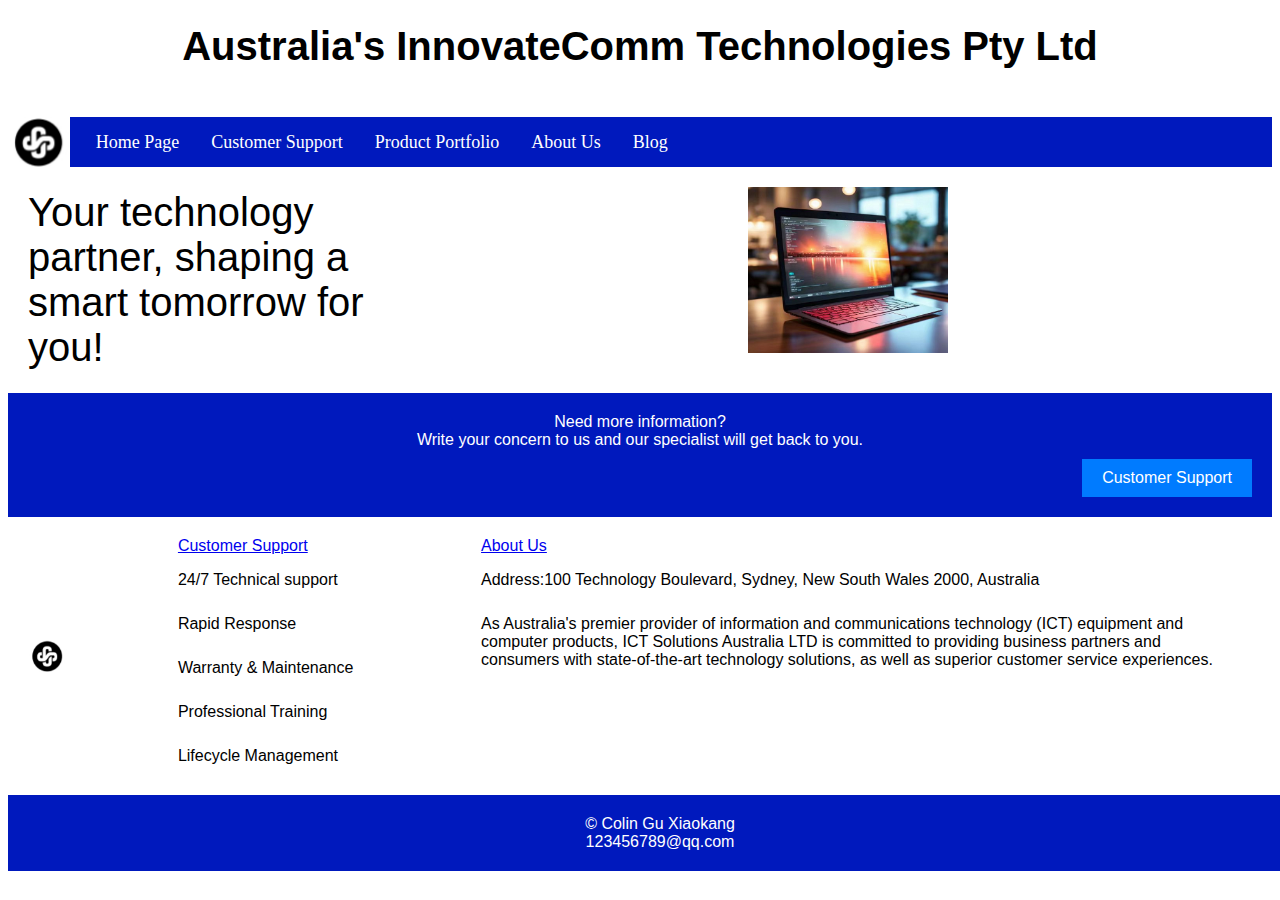
<file: index.html>
<!DOCTYPE html>
<html lang="en">
<head>
    <meta charset="UTF-8">
    <meta name="viewport" content="width=device-width, initial-scale=1.0">
    <link rel="stylesheet" href="1.css">
</head>
<body>
    <div class="header-title">Australia's InnovateComm Technologies Pty Ltd</div>
    
    <div class="navbar">
        <img src="1.jpg" alt="Logo">
        <a href="index.html">Home Page</a>
        <a href="Customer Support.html">Customer Support</a>
        <a href="Product Portfolio.html">Product Portfolio</a>
        <a href="About Us.html">About Us</a>
        <a href="Blog.html">Blog</a>
    </div>

    
    <div class="container">
        <div class="box text-box">
            <p>Your technology partner, shaping a smart tomorrow for you!</p>
        </div>
        <div class="box image-box">
            <img src="2.jpg" alt="Second Image">
        </div>
    </div>

<div class="box third-row-box">
    <p>Need more information?</p>
    <p>Write your concern to us and our specialist will get back to you.</p>
    <a href="Customer Support.html" class="third-row-button">Customer Support</a>
</div>

    
    <div class="container fourth-row-container">
        <div class="box fourth-row-image-box">
            <img src="1.jpg" alt="Fourth Image">
        </div>
        <div class="box fourth-row-text-blocks">
            <div class="fourth-row-text-block">
                <a href="Customer Support.html">Customer Support</a>
                <p>24/7 Technical support</p>
                <p>Rapid Response</p>
                <p>Warranty & Maintenance</p>
                <p>Professional Training</p>
                <p>Lifecycle Management</p>
            </div>
            
            </div>
            <div class="fourth-row-text-block">
                <a href="About Us.html">About Us</a>
                <p>Address:100 Technology Boulevard, Sydney, New South Wales 2000, Australia</p>
                <p>As Australia's premier provider of information and communications technology (ICT) equipment and computer products, ICT Solutions Australia LTD is committed to providing business partners and consumers with state-of-the-art technology solutions, as well as superior customer service experiences.</p>
            </div>
        </div>
    </div>
    <div class="footer">
        <p> &copy; Colin Gu Xiaokang</p>
        <p>123456789@qq.com</p>
    </div>
</body>
</html>
</file>
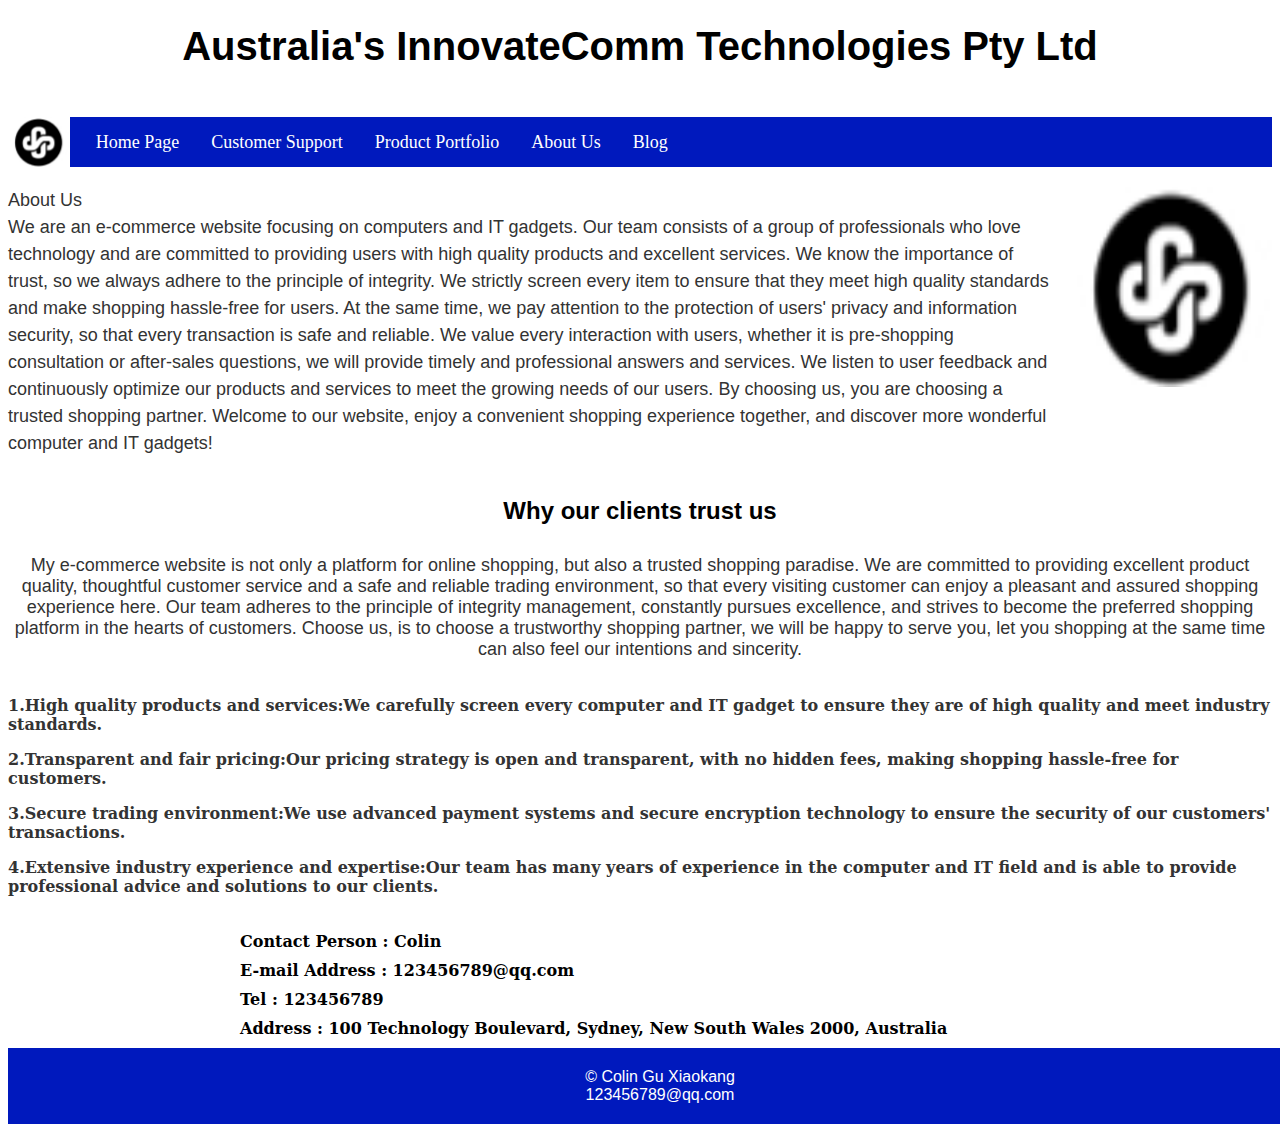
<file: About Us.html>
<!DOCTYPE html>
<html lang="en">
<head>
    <meta charset="UTF-8">
    <meta name="viewport" content="width=device-width, initial-scale=1.0">
    <link rel="stylesheet" href="1.css">
</head>
<body>
    <div class="header-title">Australia's InnovateComm Technologies Pty Ltd</div>
    
    <div class="navbar">
        <img src="1.jpg" alt="Logo">
        <a href="index.html">Home Page</a>
        <a href="Customer Support.html">Customer Support</a>
        <a href="Product Portfolio.html">Product Portfolio</a>
        <a href="About Us.html">About Us</a>
        <a href="Blog.html">Blog</a>
    </div>

  
  <div class="content-section">
   
<div class="first-box">
    <div class="text-part">
        <div class="first-line">About Us</div>
        <div class="second-line">  We are an e-commerce website focusing on computers and IT gadgets. Our team consists of a group of professionals who love technology and are committed to providing users with high quality products and excellent services.
            We know the importance of trust, so we always adhere to the principle of integrity. We strictly screen every item to ensure that they meet high quality standards and make shopping hassle-free for users. At the same time, we pay attention to the protection of users' privacy and information security, so that every transaction is safe and reliable.
            We value every interaction with users, whether it is pre-shopping consultation or after-sales questions, we will provide timely and professional answers and services. We listen to user feedback and continuously optimize our products and services to meet the growing needs of our users.
          By choosing us, you are choosing a trusted shopping partner. Welcome to our website, enjoy a convenient shopping experience together, and discover more wonderful computer and IT gadgets!</div>
    </div>
    <img src="1.jpg" alt="Your Image">
</div>
<div class="title">Why our clients trust us</div>
<div class="content-text">My e-commerce website is not only a platform for online shopping, but also a trusted shopping paradise. We are committed to providing excellent product quality, thoughtful customer service and a safe and reliable trading environment, so that every visiting customer can enjoy a pleasant and assured shopping experience here. Our team adheres to the principle of integrity management, constantly pursues excellence, and strives to become the preferred shopping platform in the hearts of customers. Choose us, is to choose a trustworthy shopping partner, we will be happy to serve you, let you shopping at the same time can also feel our intentions and sincerity.</div>
<div class="calligraphy">
   <p>1.High quality products and services:We carefully screen every computer and IT gadget to ensure they are of high quality and meet industry standards.</p>
   <p>2.Transparent and fair pricing:Our pricing strategy is open and transparent, with no hidden fees, making shopping hassle-free for customers.</p>
   <p>3.Secure trading environment:We use advanced payment systems and secure encryption technology to ensure the security of our customers' transactions.</p>
   <p>4.Extensive industry experience and expertise:Our team has many years of experience in the computer and IT field and is able to provide professional advice and solutions to our clients. </p>      
</div>
  
    <div class="second-box">
        <div class="calligraphy">Contact Person : Colin</div>
        <div class="calligraphy">E-mail Address : 123456789@qq.com</div>
        <div class="calligraphy">Tel : 123456789</div>
        <div class="calligraphy">Address : 100 Technology Boulevard, Sydney, New South Wales 2000, Australia</div>
    </div>
</div>


<div class="footer">
    <p> &copy; Colin Gu Xiaokang</p>
    <p>123456789@qq.com</p>
</div>
    </div>
</body>
</html>
</file>
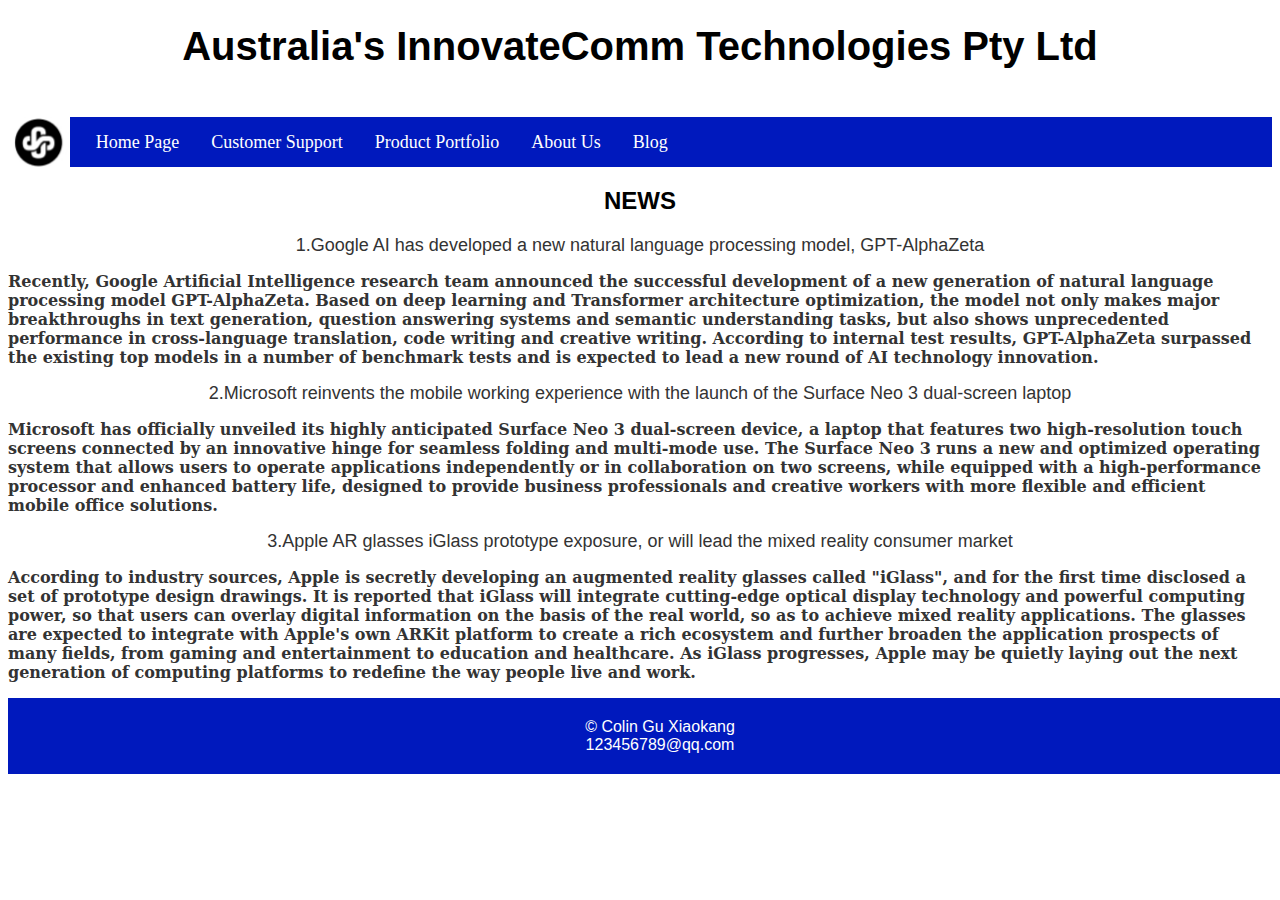
<file: Blog.html>
<!DOCTYPE html>
<html lang="en">
<head>
    <meta charset="UTF-8">
    <meta name="viewport" content="width=device-width, initial-scale=1.0">
    <link rel="stylesheet" href="1.css">
</head>
<body>
    <div class="header-title">Australia's InnovateComm Technologies Pty Ltd</div>
   
    <div class="navbar">
        <img src="1.jpg" alt="Logo">
        <a href="index.html">Home Page</a>
        <a href="Customer Support.html">Customer Support</a>
        <a href="Product Portfolio.html">Product Portfolio</a>
        <a href="About Us.html">About Us</a>
        <a href="Blog.html">Blog</a>
    </div>


<div class="title">NEWS</div>
 <div class="content-text">1.Google AI has developed a new natural language processing model, GPT-AlphaZeta</div>
 <div class="calligraphy">
    <p>Recently, Google Artificial Intelligence research team announced the successful development of a new generation of natural language processing model GPT-AlphaZeta. Based on deep learning and Transformer architecture optimization, the model not only makes major breakthroughs in text generation, question answering systems and semantic understanding tasks, but also shows unprecedented performance in cross-language translation, code writing and creative writing. According to internal test results, GPT-AlphaZeta surpassed the existing top models in a number of benchmark tests and is expected to lead a new round of AI technology innovation.</p>
         
</div>
 <div class="content-text">2.Microsoft reinvents the mobile working experience with the launch of the Surface Neo 3 dual-screen laptop</div>
 <div class="calligraphy">
    <p>Microsoft has officially unveiled its highly anticipated Surface Neo 3 dual-screen device, a laptop that features two high-resolution touch screens connected by an innovative hinge for seamless folding and multi-mode use. The Surface Neo 3 runs a new and optimized operating system that allows users to operate applications independently or in collaboration on two screens, while equipped with a high-performance processor and enhanced battery life, designed to provide business professionals and creative workers with more flexible and efficient mobile office solutions.</p>
         
</div>

 <div class="content-text">3.Apple AR glasses iGlass prototype exposure, or will lead the mixed reality consumer market</div>
 <div class="calligraphy">
    <p>According to industry sources, Apple is secretly developing an augmented reality glasses called "iGlass", and for the first time disclosed a set of prototype design drawings. It is reported that iGlass will integrate cutting-edge optical display technology and powerful computing power, so that users can overlay digital information on the basis of the real world, so as to achieve mixed reality applications. The glasses are expected to integrate with Apple's own ARKit platform to create a rich ecosystem and further broaden the application prospects of many fields, from gaming and entertainment to education and healthcare. As iGlass progresses, Apple may be quietly laying out the next generation of computing platforms to redefine the way people live and work.</p>
         
</div>

<div class="footer">
    <p> &copy; Colin Gu Xiaokang</p>
    <p>123456789@qq.com</p>
</div>
    </div>
</body>
</html>
</file>
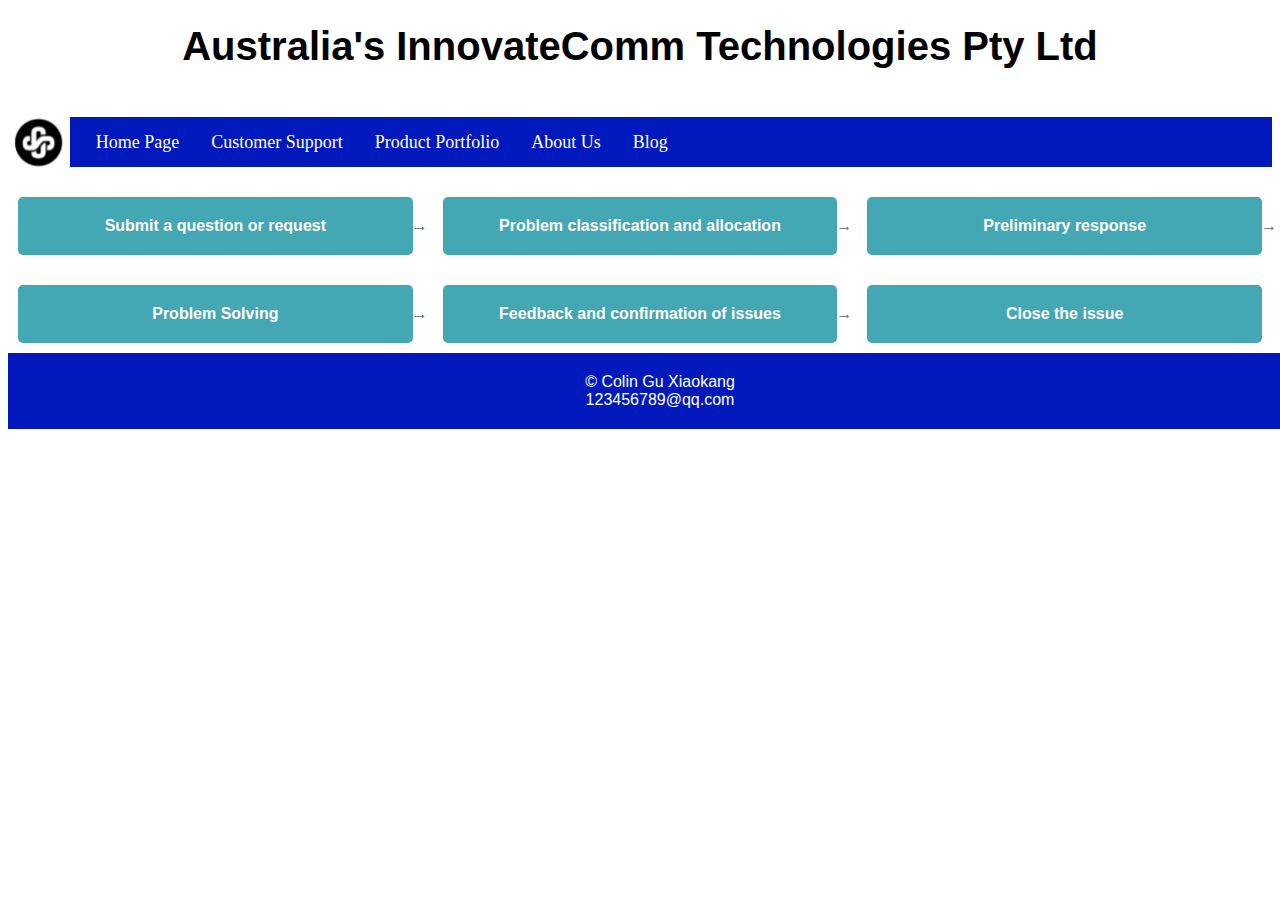
<file: Customer Support.html>
<!DOCTYPE html>  
<!-- Declare the document as HTML5 -->  
  
<html lang="en">  
<!-- Set the language of the document to English -->  
  
<head>  
    <meta charset="UTF-8">  
    <!-- Set the character encoding to UTF-8 -->  
  
    <meta name="viewport" content="width=device-width, initial-scale=1.0">  
    <!-- Set the viewport meta tag for responsive design -->  
  
    <link rel="stylesheet" href="1.css">
</head>
<body>
    <div class="header-title">Australia's InnovateComm Technologies Pty Ltd</div>
   
    <div class="navbar">
        <img src="1.jpg" alt="Logo">
        <a href="index.html">Home Page</a>
        <a href="Customer Support.html">Customer Support</a>
        <a href="Product Portfolio.html">Product Portfolio</a>
        <a href="About Us.html">About Us</a>
        <a href="Blog.html">Blog</a>
    </div>

  
   <div class="second-row-grid">
    <div class="grey-box">Submit a question or request</div>
    <div class="grey-box">Problem classification and allocation</div>
    <div class="grey-box">Preliminary response</div>
    <div class="grey-box">Problem Solving</div>
    <div class="grey-box">Feedback and confirmation of issues</div>
    <div class="grey-box">Close the issue</div>
</div>
<div class="footer">
    <p> &copy; Colin Gu Xiaokang</p>
    <p>123456789@qq.com</p>
</div>
    </div>
</body>
</html>
</file>
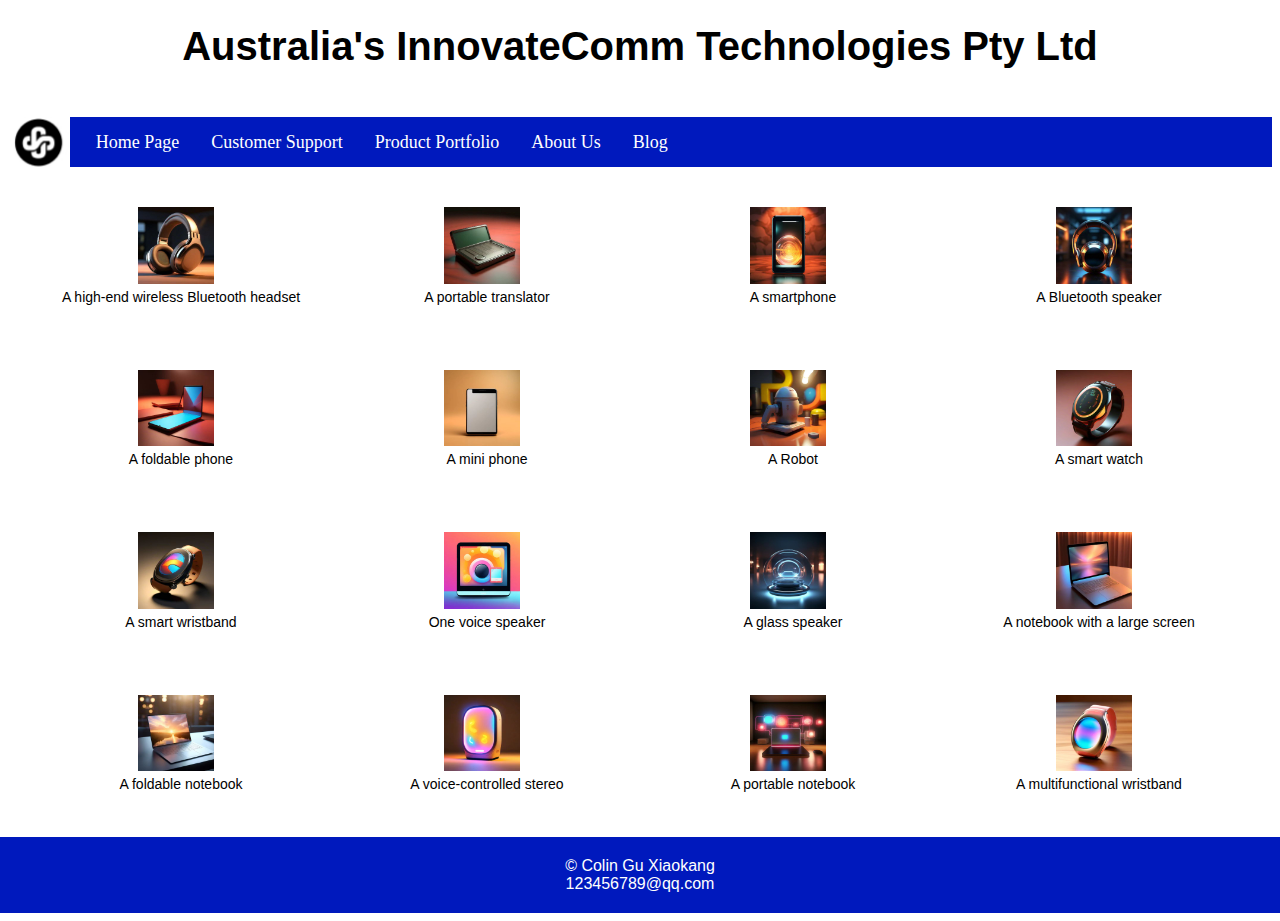
<file: Product Portfolio.html>
<!DOCTYPE html>
<html lang="en">
<head>
    <meta charset="UTF-8">
    <meta name="viewport" content="width=device-width, initial-scale=1.0">
    <link rel="stylesheet" href="1.css">
</head>
<body>
    <div class="header-title">Australia's InnovateComm Technologies Pty Ltd</div>
  
    <div class="navbar">
        <img src="1.jpg" alt="Logo">
        <a href="index.html">Home Page</a>
        <a href="Customer Support.html">Customer Support</a>
        <a href="Product Portfolio.html">Product Portfolio</a>
        <a href="About Us.html">About Us</a>
        <a href="Blog.html">Blog</a>
    </div>

<div class="boxes-container">

    <div class="image-box">
        <div class="image-description-container">
            <img src="3.jpg" alt="Image 1">
            <p>A high-end wireless Bluetooth headset </p>
        </div>
        <div class="image-description-container">
            <img src="4.jpg" alt="Image 2">
            <p>A portable translator</p>
        </div>
        <div class="image-description-container">
            <img src="5.jpg" alt="Image 3">
            <p>A smartphone</p>
        </div>
        <div class="image-description-container">
            <img src="6.jpg" alt="Image 4">
            <p>A Bluetooth speaker</p>
        </div>
    </div>
    
 
    <div class="image-box">
        <div class="image-description-container">
            <img src="7.jpg" alt="Image 1">
            <p>A foldable phone</p>
        </div>
        <div class="image-description-container">
            <img src="8.jpg" alt="Image 2">
            <p>A mini phone</p>
        </div>
        <div class="image-description-container">
            <img src="9.jpg" alt="Image 3">
            <p>A Robot</p>
        </div>
        <div class="image-description-container">
            <img src="10.jpg" alt="Image 4">
            <p>A smart watch</p>
        </div>
    </div>
    

    <div class="image-box">
        <div class="image-description-container">
            <img src="11.jpg" alt="Image 1">
            <p>A smart wristband</p>
        </div>
        <div class="image-description-container">
            <img src="12.jpg" alt="Image 2">
            <p>One voice speaker</p>
        </div>
        <div class="image-description-container">
            <img src="13.jpg" alt="Image 3">
            <p>A glass speaker</p>
        </div>
        <div class="image-description-container">
            <img src="14.jpg" alt="Image 4">
            <p>A notebook with a large screen</p>
        </div>
    </div>

    <div class="image-box">
        <div class="image-description-container">
            <img src="15.jpg" alt="Image 1">
            <p>A foldable notebook</p>
        </div>
        <div class="image-description-container">
            <img src="16.jpg" alt="Image 2">
            <p>A voice-controlled stereo</p>
        </div>
        <div class="image-description-container">
            <img src="17.jpg" alt="Image 3">
            <p>A portable notebook</p>
        </div>
        <div class="image-description-container">
            <img src="18.jpg" alt="Image 4">
            <p>A multifunctional wristband</p>
        </div>
    </div>
   
    <div id="myModal" class="modal">
        <div class="modal-content">
            <span class="close">&times;</span>
            <p id="productDescription"></p>
        </div>
    </div>
    
<div class="footer">
    <p> &copy; Colin Gu Xiaokang</p>
    <p>123456789@qq.com</p>
</div>
    </div>
    <script src="script.js"></script>
</body>
</html>
</file>
<file: 1.css>
/*173190707 Colin Gu Xiaokang*/
body 
/*index*/

{
    font-family: Arial, sans-serif;
}
.header-title {
    background-color: #ffffff;
    color: rgb(0, 0, 0);
    text-align: center;
    padding: 1rem;
    margin-bottom: 2rem;
    font-size: 2.5em;
    font-weight: bold;
}
.navbar {
    background-color: #0019bd;
    overflow: hidden;
    display: flex;
    align-items: center;
}
.navbar img {
    height: 50px;
    margin-right: 10px;
}
.navbar a {
    font-size: 18px; /* Resize the font */
    font-family: 'Times New Roman', Times, serif; /* Adjust font */
    color: rgb(255, 255, 255);
    text-align: center;
    padding: 14px 16px;
    text-decoration: none;
}
.navbar a:hover {
    background-color: #ddd;
    color: black;
}
.container {
    background-color: #ffffff;
    display: flex;
    flex-wrap: nowrap;
    margin: 0; /* Remove the top and bottom margins of the container */
}
.text-box,
.image-box {
    width: 50%;
    padding: 20px;
    box-sizing: border-box;
    margin: 0; /* Remove left and right margins between boxes */
    display: flex;
    justify-content: center;
    align-items: center;
}
.text-box p {
    font-size: 40px; /* Set the font size to 18 pixels */  
font-family: Arial, sans-serif; /* Set the font family */ 
    margin: 0; /* Make sure there is no extra space inside the text either */
}
.image-box img {
    width: 100%;
    height: 100%;
    object-fit: cover;
    object-position: center;
}

@media (max-width: 768px) {
    .text-box, .image-box {
        width: 100%;
    }
}
.third-row-box {
    display: flex;
    flex-direction: column;
    justify-content: flex-start; /* Change here to flex-start */
    align-items: center;
    background-color: #0019bd;
    color: white;
    padding: 20px;
    box-sizing: border-box;
}

.third-row-box p {
    margin: 0;
    text-align: left; /* Make sure the text is left justified */
}

.third-row-button {
    background-color: #007bff;
    color: white;
    padding: 10px 20px;
    border: none;
    cursor: pointer;
    text-align: center;
    text-decoration: none;
    font-size: 16px;
    margin-top: 10px;
    display: flex;
    align-self: flex-end;
}
.third-row-button:hover {
    background-color: #0056b3;
}
.fourth-row-container {
    display: flex;
    padding: 20px;
}

.fourth-row-image-box {
    flex-basis: 30%; /* Adjust the width of the image as needed */
    display: flex;
    align-items: center;
}
.fourth-row-image-box img {
    width: 30%;
    height: auto;
    max-width: 200px; /* Adjust the maximum image width as required */
}

.fourth-row-text-blocks {
    flex-basis: 70%; /* Adjust the width of the text block as required */
    display: flex;
    flex-wrap: nowrap;
    justify-content: space-between;
    align-items: flex-start;
}
.fourth-row-text-block {
    display: flex;
    flex-direction: column;
    align-items: flex-start;
    padding: 0 20px; /* Left and right inside margins */
}
.fourth-row-text-block p {
    margin-bottom: 10px; /* Distance between lines of text */
}


main {
    flex: 1; 
}

.footer {
    margin-top: auto; 
    color: white;
    background-color: #0019bd;
    padding: 20px;
    text-align: center;
    width: 100%;
}

.footer p {
    margin: 0;
}

/* customer support */ 


.second-row-grid {  
    display: grid;  
    /* Use grid layout for the second row */  
    grid-template-columns: repeat(3, 1fr);  
    /* Define three equal columns in the grid */  
    grid-gap: 10px;  
    /* Add a gap between the grid items */  
    margin-top: 20px;   
    /* Add a top margin to the grid */  
}  

.grey-box {  
    color:#ffffff;
    background-color: #43a8b4;  
    /* Set the background color for the grey boxes */  
    padding: 100px;  
    /* Add padding to the grey boxes */  
    text-align: center;  
    /* Center the text within the grey boxes */  
    border-radius: 5px;  
    /* Add rounded corners to the grey boxes */  
    font-weight: bold;  
    /* Set the font weight for the text in the grey boxes */  
}  


/* product portfolio */ 
  
/* Define the styles for the navigation bar */  

  
/* Define the styles for the container that holds the boxes */  
.boxes-container {  
    display: flex; /* Display the boxes horizontally */  
    flex-direction: column; /* Arrange the boxes vertically */  
    align-items: center; /* Vertically align the boxes */  
    margin-top: 20px; /* Add a top margin of 20 pixels */  
}  
  
/* Define the styles for the container that holds images */  
.image-box {  
    width: 100%; /* Set the width to 100% */  
    display: flex; /* Display the images horizontally */  
    flex-wrap: nowrap; /* Prevent the images from wrapping to a new line */  
    overflow-x: auto; /* Enable horizontal scrolling if necessary */  
    white-space: nowrap; /* Prevent whitespace wrapping */  
    margin-bottom: 20px; /* Add a bottom margin of 20 pixels */  
}  
  
/* Define the styles for images within the image-box container */  
.image-box img {  
    width: calc(100% / 4); /* Set the width to one-quarter of the container width */  
    height: auto; /* Set the height to auto to maintain aspect ratio */  
    object-fit: cover; /* Ensure the image covers the entire container */  
    margin-right: 10px; /* Add a right margin of 10 pixels */  
}  
  



/* blog */  
/* Define styles for the navbar */  

  
/* Define styles for the main title */  
.title {  
    font-size: 24px; /* Set the font size to 24 pixels */  
    font-weight: bold; /* Make the text bold */  
    font-family: Arial, sans-serif; /* Set the font family */  
    text-align: center; /* Center the text */  
    margin: 20px 0; /* Add top and bottom margins of 20 pixels */  
}  
  
/* Define styles for the content text */  
.content-text {  
    font-size: 18px; /* Set the font size to 18 pixels */  
    font-family: Arial, sans-serif; /* Set the font family */  
    color: #333; /* Set the text color to a dark gray */  
    text-align: center; /* Center the text */  
    margin: 10px 0; /* Add top and bottom margins of 10 pixels */  
}  
  
/* Define styles for the calligraphy text */  
.calligraphy {  
    font-size: 16px; /* Set the font size to 16 pixels */  
    font-family: 'KaiTi', 'SimKai', '楷体', 'serif'; /* Set the font family to KaiTi or similar serif fonts */  
    color: #333; /* Set the text color to a dark gray */  
    text-align: left; /* Align the text to the left */  
    margin: 10px 0; /* Add top and bottom margins of 10 pixels */  
    font-weight: bold; /* Make the text bold */  
}  
  



/* about us */ 

  
/* Define styles for the content section */  
.content-section {  
    display: flex; /* Display the content section using flexbox */  
    flex-direction: column; /* Arrange the items vertically */  
    align-items: center; /* Vertically align the items */  
    margin-top: 20px; /* Add a top margin of 20 pixels */  
}  
  
/* Define styles for the first box */  
.first-box {  
    display: flex; /* Display the first box using flexbox */  
    width: 100%; /* Set the width to 100% */  
    margin-bottom: 20px; /* Add a bottom margin of 20 pixels */  
    margin-left: 0; /* Remove any left margin */  
}  
  
/* Define styles for the text part within the first box */  
.first-box .text-part {  
    font-size: 18px; /* Set the font size to 18 pixels */  
    font-family: Arial, sans-serif; /* Set the font family */  
    color: #333; /* Set the text color to a dark gray */  
    line-height: 1.5; /* Set the line height */  
}  
  
/* Define styles for the image within the first box */  
.first-box img {  
    width: 200px; /* Set the width to 200 pixels */  
    height: 200px; /* Set the height to 200 pixels */  
    margin-left: 20px; /* Add a left margin of 20 pixels */  
}  
  
/* Define styles for the second box */  
.second-box {  
    width: 100%; /* Set the width to 100% */  
    max-width: 800px; /* Set the maximum width to 800 pixels */  
    text-align: left; /* Align the text to the left */  
    
}  
  
/* Define styles for the calligraphy text within the second box */  
.second-box .calligraphy {  
    font-size: 16px; /* Set the font size to 16 pixels */  
    font-family: 'KaiTi', 'SimKai', '楷体', 'serif'; /* Set the font family to KaiTi or similar serif fonts */  
    color: #000000; /* Set the text color to a dark gray */  
    margin-bottom: 10px; /* Add a bottom margin of 10 pixels */  
    background-color: #ffffff;
}  

.image-description-container {
    display: flex;
    flex-direction: column;
    align-items: center;
}

.image-description-container p {
    margin: 0;
    text-align: center;
    font-size: 14px;
    color: #000000; 
    padding: 5px 0; 
}


.modal {
    display: none; 
    position: fixed; 
    z-index: 1000; 
    left: 0;
    top: 0;
    width: 100%;
    height: 100%;
    overflow: auto; 
    background-color: rgba(0,0,0,0.4); 
}


.modal-content {
    position: relative;
    background-color: #fefefe;
    margin: 15% auto; 
    padding: 20px;
    border: 1px solid #888;
    width: 80%; 
    box-shadow: 0 4px 8px 0 rgba(0,0,0,0.2),0 6px 20px 0 rgba(0,0,0,0.19);
    -webkit-animation-name: animatetop;
    -webkit-animation-duration: 0.4s;
    animation-name: animatetop;
    animation-duration: 0.4s;
}


@-webkit-keyframes animatetop {
    from {top:-300px; opacity:0} 
    to {top:0; opacity:1}
}

@keyframes animatetop {
    from {top:-300px; opacity:0}
    to {top:0; opacity:1}
}


.close {
    color: #aaa;
    float: right;
    font-size: 28px;
    font-weight: bold;
}

.close:hover,
.close:focus {
    color: black;
    text-decoration: none;
    cursor: pointer;
}

.second-row-grid {
    position: relative; 
  }
  
  .grey-box {
    position: relative;
    padding: 20px; 
    margin: 10px; 
  }
  
  .grey-box:not(:last-child):after { 
    content: "→"; 
    position: absolute;
    top: 50%; 
    transform: translateY(-50%); 
    right: -15px; 
    color: #666; 
  }
</file>
